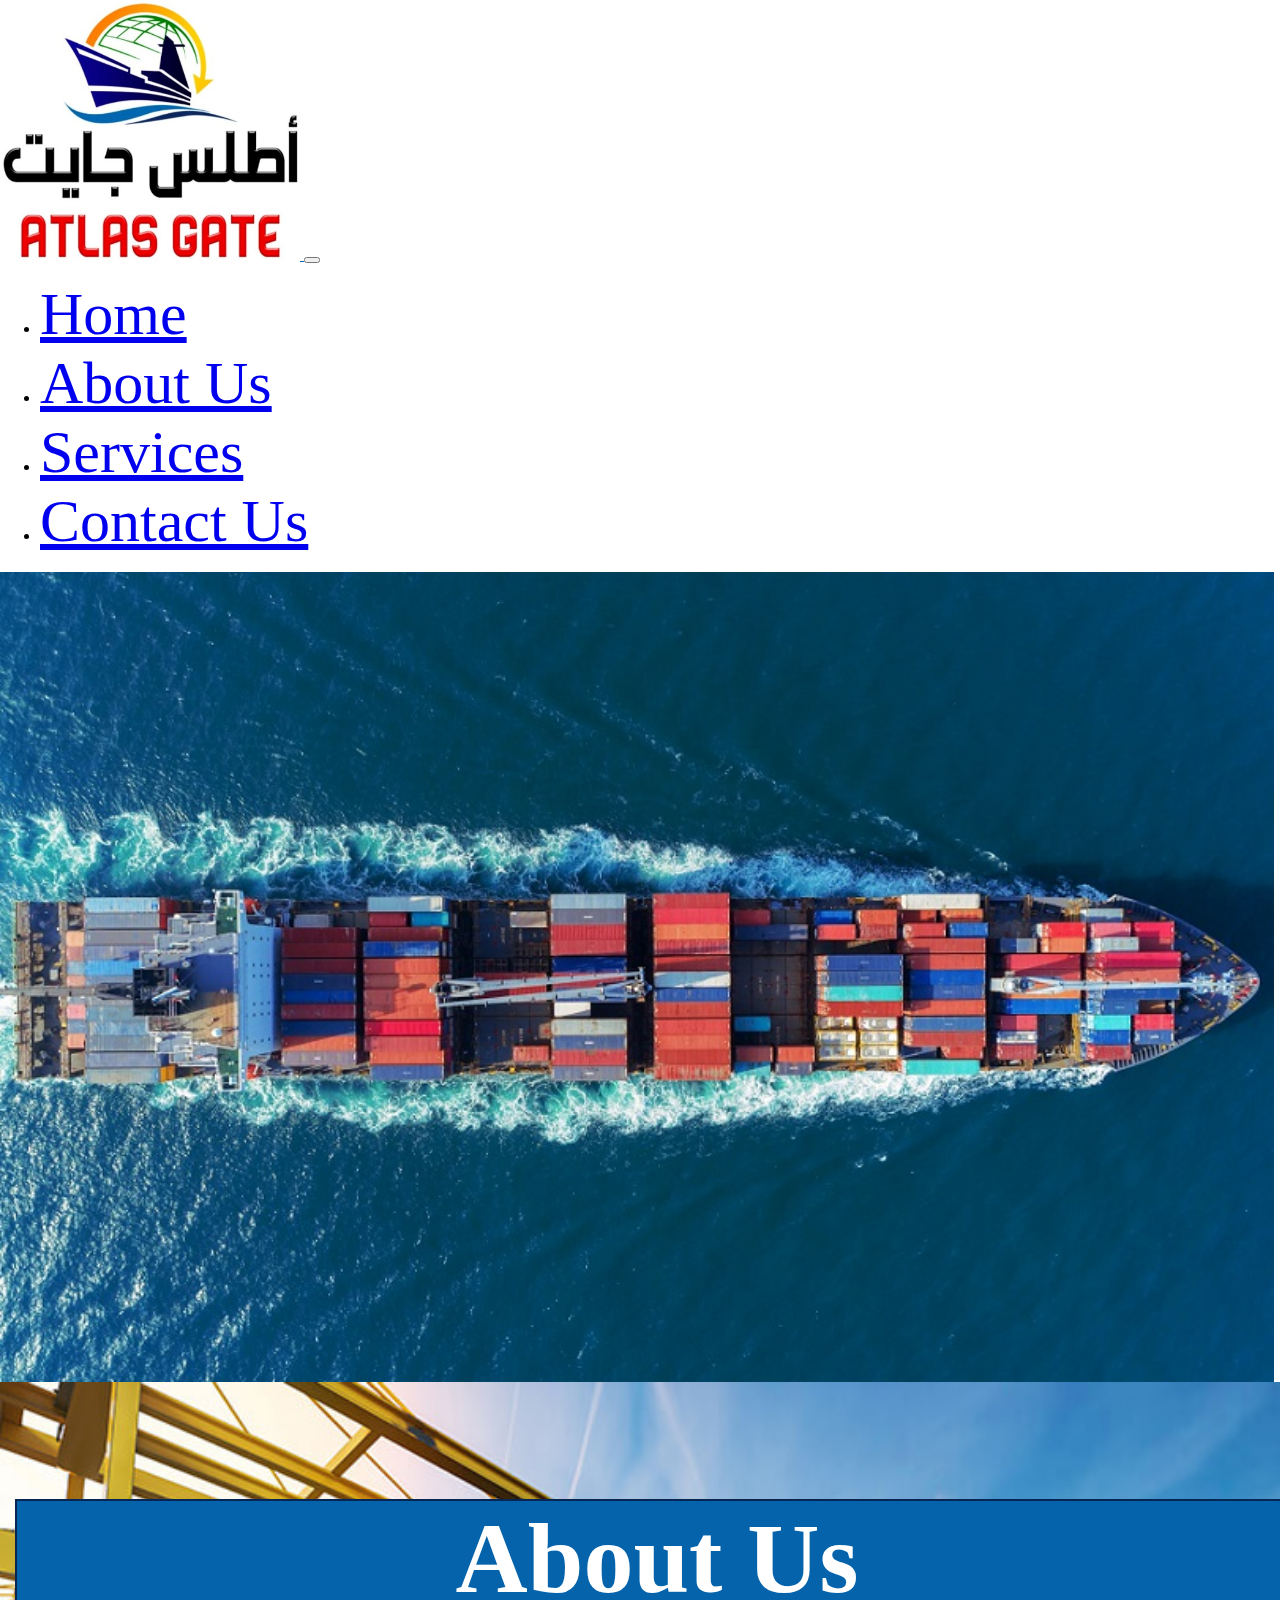
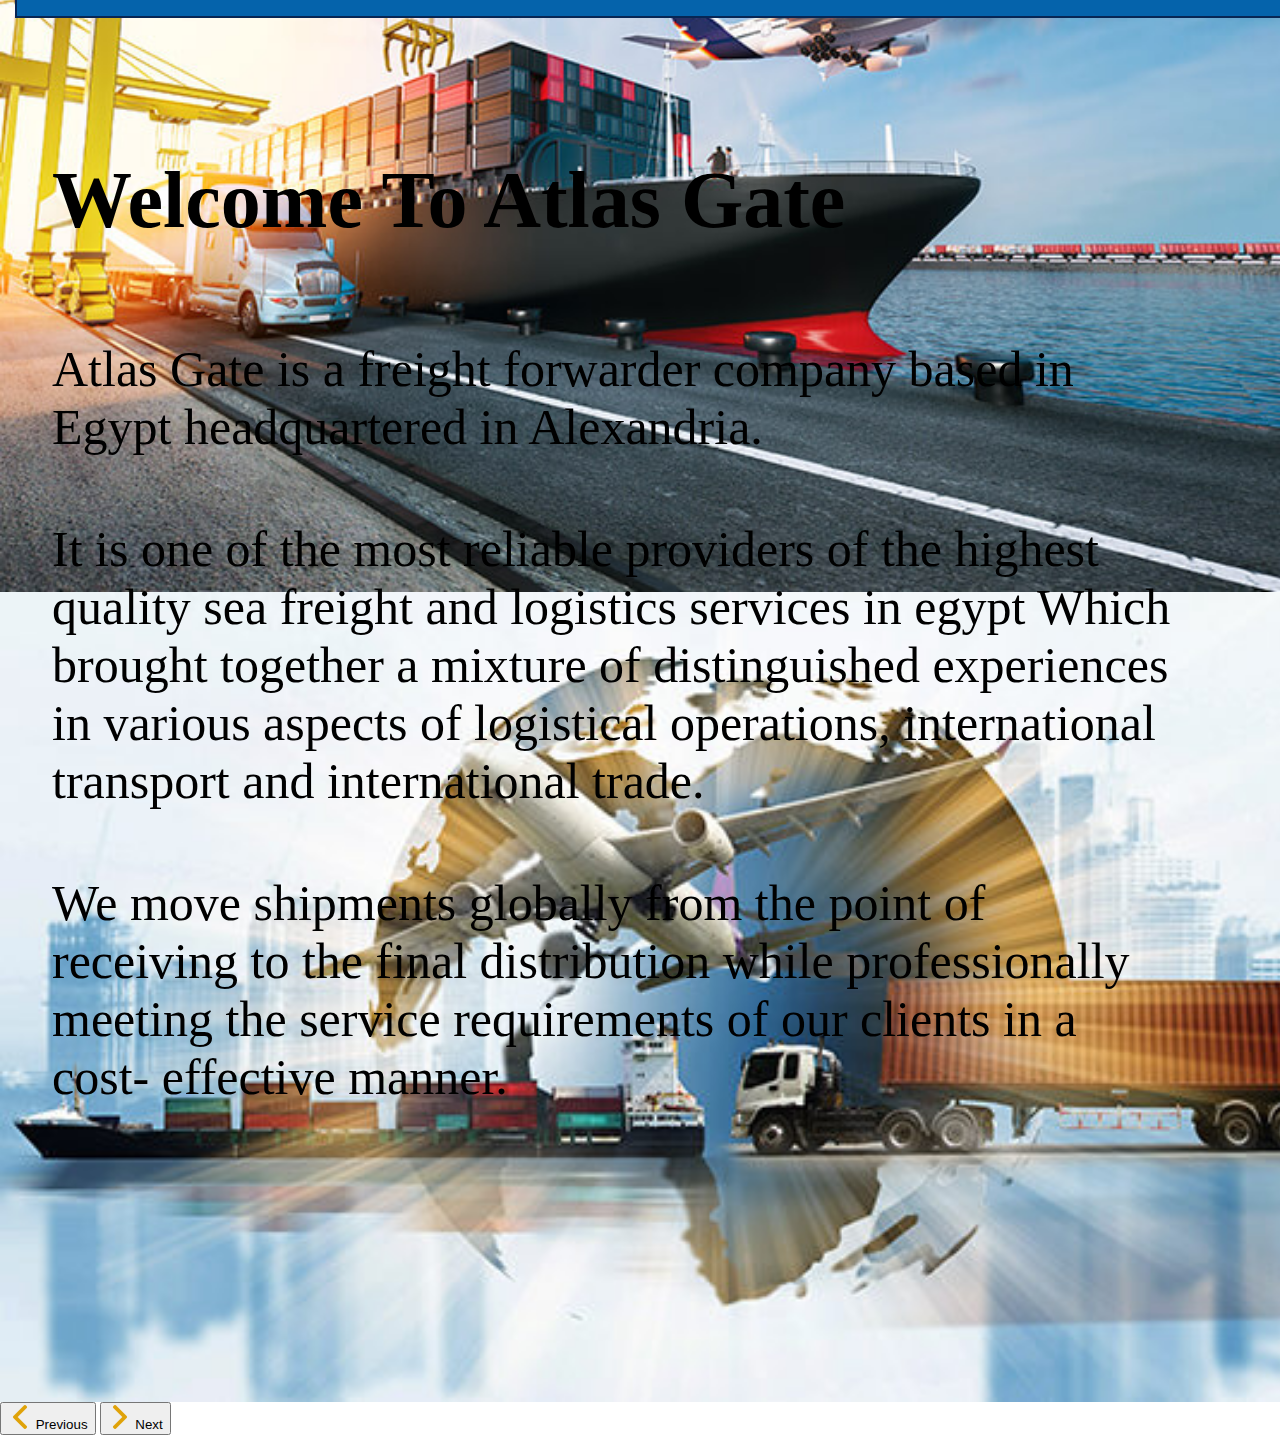
<file: index.html>
<!DOCTYPE html>
<html>
    <head>
        <title>ATLAS GATE | Logistics</title>
            <link href="https://cdn.jsdelivr.net/npm/bootstrap@5.3.0-alpha1/dist/css/bootstrap.min.css" rel="stylesheet" integrity="sha384-GLhlTQ8iRABdZLl6O3oVMWSktQOp6b7In1Zl3/Jr59b6EGGoI1aFkw7cmDA6j6gD" crossorigin="anonymous">
            <link rel="stylesheet" href="index.css">
        <meta name="portview" content="width=device-width, initial-scale=1.0">
    </head>
    <body>
    
<!-- NAVBAR -->

<nav class="navbar navbar-expand-lg bg-body-tertiary fixed-top">
  <div class="container-fluid">
    <a class="navbar-brand" href="#">
      <img src="./Logo.jpg" alt="Logo" width="300" height="50"> 
    </a>
    <button class="navbar-toggler" type="button" data-bs-toggle="collapse" data-bs-target="#navbarNav" aria-controls="navbarNav" aria-expanded="false" aria-label="Toggle navigation">
      <span class="navbar-toggler-icon" style="width: 5em; height: 5em"></span>
    </button>
    <div class="collapse navbar-collapse" id="navbarNav">
      <ul class="navbar-nav">
        <li class="nav-item">
          <a class="nav-link active" aria-current="page" href="#">Home</a>
        </li>
        <li class="nav-item">
          <a class="nav-link" href="#about-us">About Us</a>
        </li>
        <li class="nav-item">
          <a class="nav-link" href="./services.html">Services</a>
        </li>
        <li class="nav-item">
          <a class="nav-link" href="./contact.html">Contact Us</a>
        </li>
      </ul>
    </div>
  </div>
</nav>

<!-- Carousel -->

<div id="carouselExampleRide" class="carousel slide" data-bs-ride="true">
  <div class="carousel-inner">
    <div class="carousel-item active">
      <img src="logistics1.jpeg" class="d-block w-100" alt="...">
    </div>
    <div class="carousel-item">
      <img src="logistics2.jpeg" class="d-block w-100" alt="...">
    </div>
    <div class="carousel-item">
      <img src="logistics3.jpeg" class="d-block w-100" alt="...">
    </div>
  </div>
  <button class="carousel-control-prev" type="button" data-bs-target="#carouselExampleRide" data-bs-slide="prev">
    <img src="right-arrow.png" class="carousel-control-prev-icon" style="background: none; transform: rotate(180deg)" aria-hidden="true">
    <span class="visually-hidden">Previous</span>
  </button>
  <button class="carousel-control-next" type="button" data-bs-target="#carouselExampleRide" data-bs-slide="next">
    <img src="right-arrow.png" class="carousel-control-next-icon" style="background: none" aria-hidden="true">
    <span class="visually-hidden">Next</span>
  </button>
</div>

<!-- ABOUT US -->

<section>
   <div>
        <h1 id='about-us' class="header">About Us</h1>
        <div class="about">
               <div>
                <h3 style="padding: 7px;">Welcome To Atlas Gate</h3>
                   <p>Atlas Gate is a freight forwarder company based in Egypt headquartered in Alexandria.</p>
                   <p>It is one of the most reliable providers of the highest quality sea freight and logistics services in egypt Which brought together a mixture of distinguished experiences in various aspects of logistical operations, international transport and international trade.</p>
                   <p>We move shipments globally from the point of receiving to the final distribution while professionally meeting the service requirements of our clients in a cost- effective manner.</p>
            </div>
        </div>
    </div>
</section>



<!--  Script -->
   <script src="https://cdn.jsdelivr.net/npm/bootstrap@5.3.0-alpha1/dist/js/bootstrap.bundle.min.js" integrity="sha384-w76AqPfDkMBDXo30jS1Sgez6pr3x5MlQ1ZAGC+nuZB+EYdgRZgiwxhTBTkF7CXvN" crossorigin="anonymous"></script>
    </body>
</html>
</file>
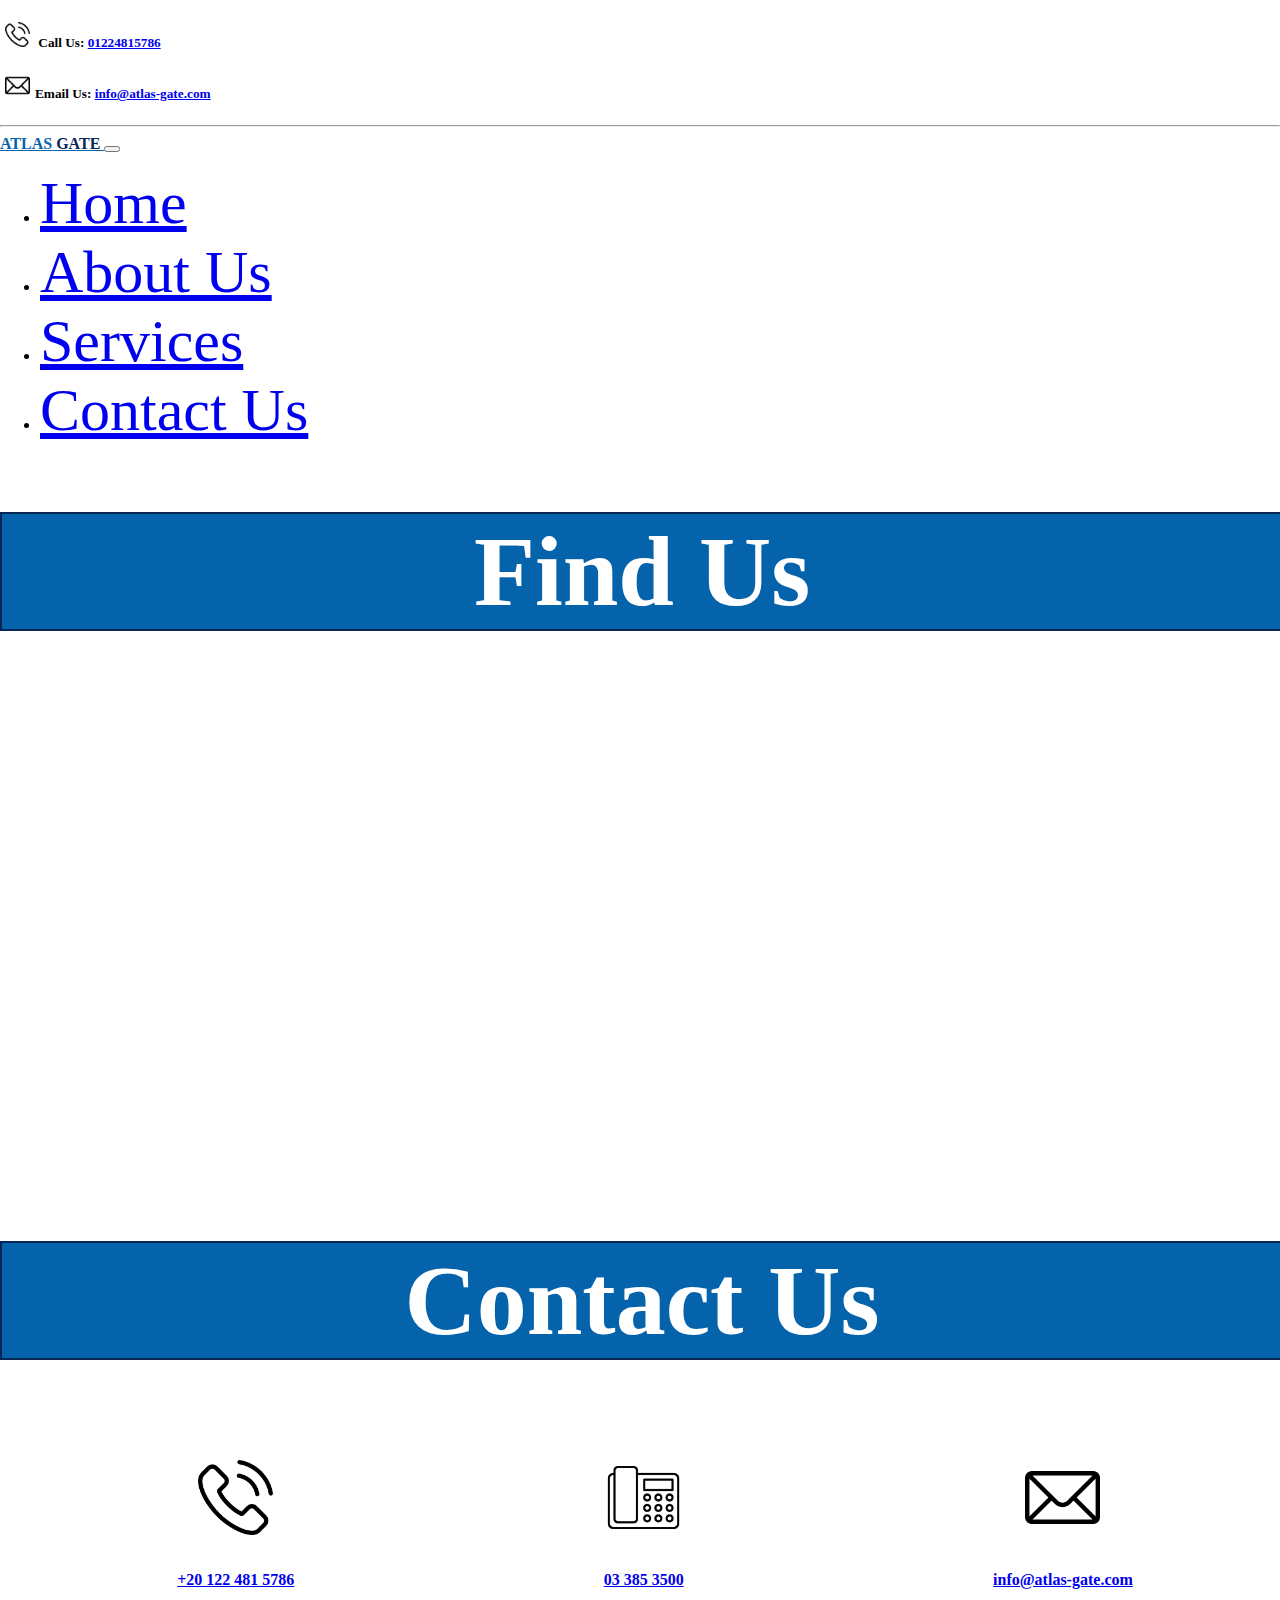
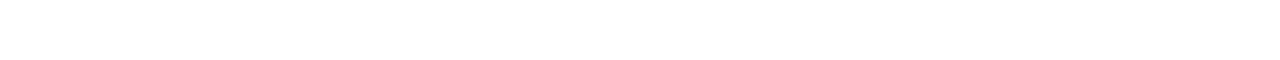
<file: contact.html>
<!DOCTYPE html>
<html>
    <head>
        <title>ATLAS GATE | Logistics</title>
            <link href="https://cdn.jsdelivr.net/npm/bootstrap@5.3.0-alpha1/dist/css/bootstrap.min.css" rel="stylesheet" integrity="sha384-GLhlTQ8iRABdZLl6O3oVMWSktQOp6b7In1Zl3/Jr59b6EGGoI1aFkw7cmDA6j6gD" crossorigin="anonymous">
            <link rel="stylesheet" href="index.css">
    </head>
    <body>
    
<!-- NAVBAR -->
<nav class="navbar"><h5><img src="phone.png"> Call Us: <a href="tel:01224815786">01224815786</a></h5>
<!--<img src="Logo.jpg" width="75px" height="75px">-->
<h5><img src="mail.png">Email Us: <a href="mailto:info@atlas-gate.com">info@atlas-gate.com</a></h5></nav>
<hr>
<nav class="navbar navbar-expand-lg bg-body-tertiary">
  <div class="container-fluid">
    <a class="navbar-brand" href="#">
      ATLAS<span style="color: #072654;"> GATE</span> 
    </a>
    <button class="navbar-toggler" type="button" data-bs-toggle="collapse" data-bs-target="#navbarNav" aria-controls="navbarNav" aria-expanded="false" aria-label="Toggle navigation">
      <span class="navbar-toggler-icon"></span>
    </button>
    <div class="collapse navbar-collapse" id="navbarNav">
      <ul class="navbar-nav">
        <li class="nav-item">
          <a class="nav-link" aria-current="page" href="./index.html">Home</a>
        </li>
        <li class="nav-item">
          <a class="nav-link" href="./index.html">About Us</a>
        </li>
        <li class="nav-item">
          <a class="nav-link" href="./services.html">Services</a>
        </li>
        <li class="nav-item">
          <a class="nav-link active" href="#contact-us">Contact Us</a>
        </li>
      </ul>
    </div>
  </div>
</nav>


<!-- Contact Us -->
<section class="contact-us">
    <h1 id='contact-us' class="header">Find Us</h1>
    <div>
       <div class="mapouter"><div class="gmap_canvas"><iframe style="width: 80vw;" height="510" id="gmap_canvas" src="https://maps.google.com/maps?q=شارع Salah Mostafa, Kom Ad Dakah Sharq, Al Attarin, Alexandria Governorate 5371083&t=k&z=10&ie=UTF8&iwloc=&output=embed" frameborder="0" scrolling="no" marginheight="0" marginwidth="0"></iframe><a href="https://2yu.co">2yu</a><br><style>.mapouter{position:relative;text-align:right;height:510px;width:770px;}</style><a href="https://embedgooglemap.2yu.co">html embed google map</a><style>.gmap_canvas {overflow:hidden;background:none!important;height:510px;width:770px;}</style></div></div>
    </div>
        <h1 class="header" style="margin-top: 50px;">Contact Us</h1>
    <div class="contact">
        <a href="tel:01224815786">
            <div class="contact-items">
                <img src="phone.png">
                <h4>+20 122 481 5786</h4>
            </div>
        </a>
        <a href="tel:033853500">
             <div class="contact-items">
                <img src="landline.png">
                <h4>03 385 3500</h4>
            </div>
        </a>
        <a href="mailto:info@atlas-gate.com">
        <div class="contact-items">
            <img src="mail.png">
            <h4>info@atlas-gate.com</h4>
        </div>
        </a>
    </div>
</section>


<!--  Script -->
   <script src="https://cdn.jsdelivr.net/npm/bootstrap@5.3.0-alpha1/dist/js/bootstrap.bundle.min.js" integrity="sha384-w76AqPfDkMBDXo30jS1Sgez6pr3x5MlQ1ZAGC+nuZB+EYdgRZgiwxhTBTkF7CXvN" crossorigin="anonymous"></script>
    </body>
</html>
</file>
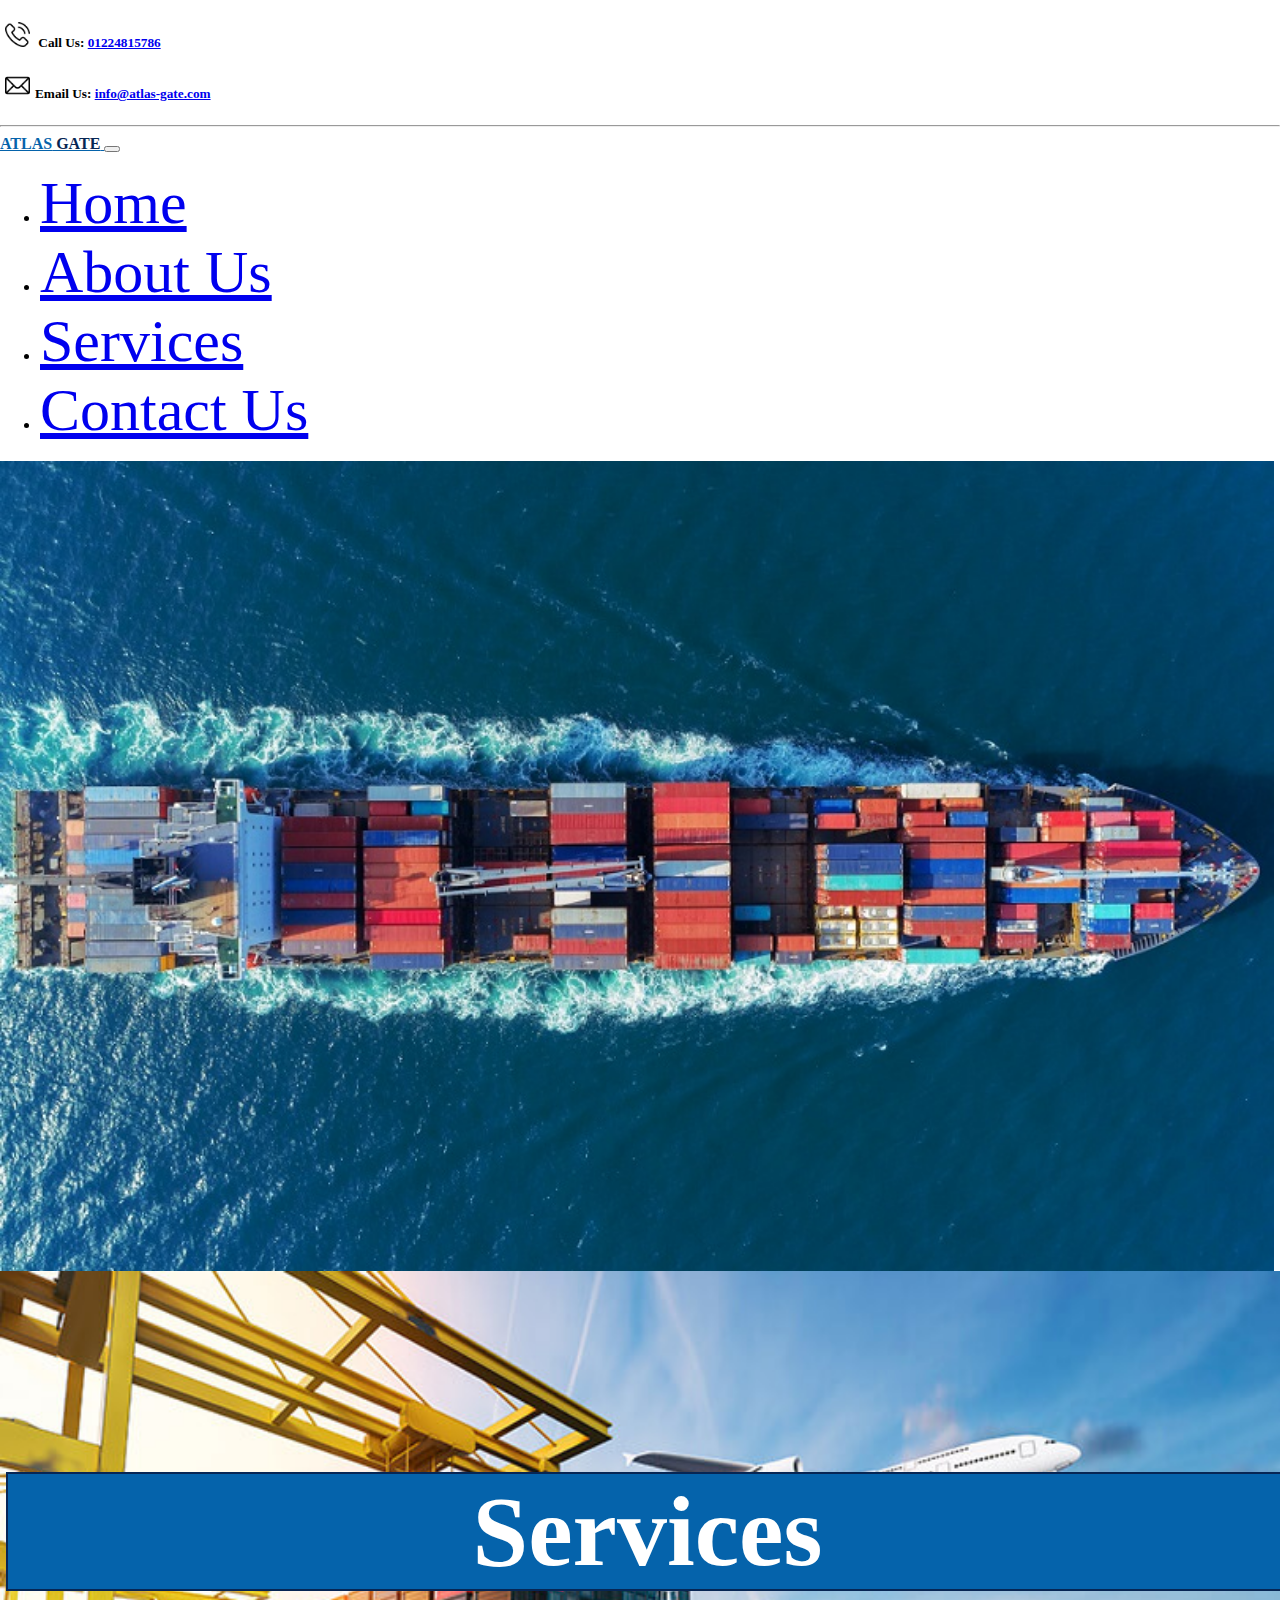
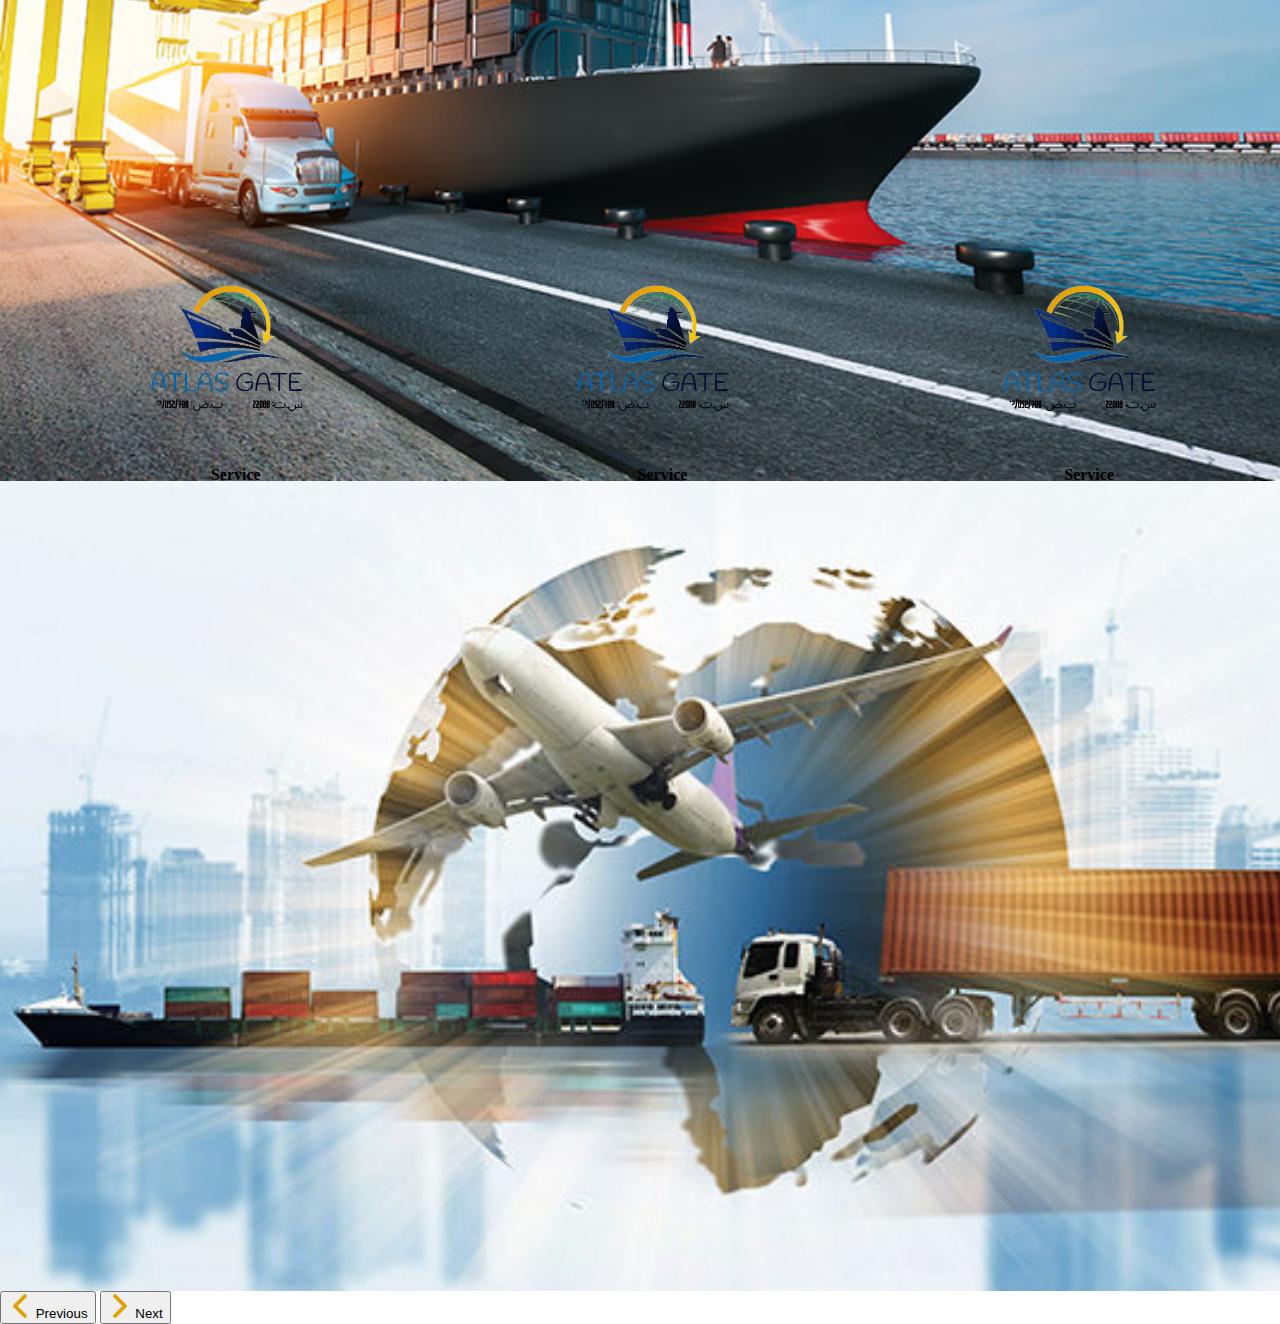
<file: services.html>
<!DOCTYPE html>
<html>
    <head>
        <title>ATLAS GATE | Logistics</title>
            <link href="https://cdn.jsdelivr.net/npm/bootstrap@5.3.0-alpha1/dist/css/bootstrap.min.css" rel="stylesheet" integrity="sha384-GLhlTQ8iRABdZLl6O3oVMWSktQOp6b7In1Zl3/Jr59b6EGGoI1aFkw7cmDA6j6gD" crossorigin="anonymous">
            <link rel="stylesheet" href="index.css">
    </head>
    <body>
    
<!-- NAVBAR -->
<nav class="navbar"><h5><img src="phone.png"> Call Us: <a href="tel:01224815786">01224815786</a></h5>
<!--<img src="Logo%201.png" width="75px" height="75px">-->
<h5><img src="mail.png">Email Us: <a href="mailto:info@atlas-gate.com">info@atlas-gate.com</a></h5></nav>
<hr>
<nav class="navbar navbar-expand-lg bg-body-tertiary">
  <div class="container-fluid">
    <a class="navbar-brand" href="#">
      ATLAS<span style="color: #072654;"> GATE</span> 
    </a>
    <button class="navbar-toggler" type="button" data-bs-toggle="collapse" data-bs-target="#navbarNav" aria-controls="navbarNav" aria-expanded="false" aria-label="Toggle navigation">
      <span class="navbar-toggler-icon"></span>
    </button>
    <div class="collapse navbar-collapse" id="navbarNav">
      <ul class="navbar-nav">
        <li class="nav-item">
          <a class="nav-link" aria-current="page" href="#">Home</a>
        </li>
        <li class="nav-item">
          <a class="nav-link" href="./index.html">About Us</a>
        </li>
        <li class="nav-item">
          <a class="nav-link active" href="#services">Services</a>
        </li>
        <li class="nav-item">
          <a class="nav-link" href="./contact.html">Contact Us</a>
        </li>
      </ul>
    </div>
  </div>
</nav>

<!-- Carousel -->

<div id="carouselExampleRide" class="carousel slide" data-bs-ride="true">
  <div class="carousel-inner">
    <div class="carousel-item active">
      <img src="logistics1.jpeg" class="d-block w-100" alt="...">
    </div>
    <div class="carousel-item">
      <img src="logistics2.jpeg" class="d-block w-100" alt="...">
    </div>
    <div class="carousel-item">
      <img src="logistics3.jpeg" class="d-block w-100" alt="...">
    </div>
  </div>
  <button class="carousel-control-prev" type="button" data-bs-target="#carouselExampleRide" data-bs-slide="prev">
    <img src="right-arrow.png" class="carousel-control-prev-icon" style="background: none; transform: rotate(180deg)" aria-hidden="true">
    <span class="visually-hidden">Previous</span>
  </button>
  <button class="carousel-control-next" type="button" data-bs-target="#carouselExampleRide" data-bs-slide="next">
    <img src="right-arrow.png" class="carousel-control-next-icon" style="background: none" aria-hidden="true">
    <span class="visually-hidden">Next</span>
  </button>
</div>

<!-- Services -->

<section class='services' style="display: flex;">
    <h1 style="text-align: center;" id='services' class="header">Services</h1>
     <div class="icons">
      <div class='icon'>
       <img src="Logo%201.png">
       <h4>Service</h4>
      </div>
      <div class='icon'>
       <img src="Logo%201.png">
       <h4>Service</h4>
      </div>
      <div class='icon'>
       <img src="Logo%201.png">
       <h4>Service</h4>
   </div>
   </div>
</section>



<!--  Script -->
   <script src="https://cdn.jsdelivr.net/npm/bootstrap@5.3.0-alpha1/dist/js/bootstrap.bundle.min.js" integrity="sha384-w76AqPfDkMBDXo30jS1Sgez6pr3x5MlQ1ZAGC+nuZB+EYdgRZgiwxhTBTkF7CXvN" crossorigin="anonymous"></script>
    </body>
</html>
</file>
<file: index.css>
body {
    margin: 0;
    padding: 0;
    overflow-x: hidden;
}

img {
    height: 100%;
    flex-shrink: 1;
}

section h1 {
    text-align: center;
}

section {
    display: flex;
    flex-direction: row;
    justify-content: space-around;
    flex-wrap: wrap;
}

section div {
    margin-left: 15px;
}

section img {
    width: 200px;
    height: 200px;
}

.services{
    display: flex;
    flex-direction: column;
    align-items: center;
}

.icons {
    display: flex;
    flex-direction: row;
    justify-content: space-around;
    margin-top: 30px;
    margin-bottom: 30px;
    width: 100%;
}

.icon img{
    border-radius: 150px;
}

.contact-us {
    display: block;
}

section {
    margin-top: 50px;
    margin-bottom: 50px;
    height: 100vh;
}

.icon h4 {
    text-align: center;
}

.carousel {
    height: 90vh;
}


.carousel-item {
    height: 90vh;
}

.carousel-control-prev-icon .carousel-control-next-icon {
    background-image: none;
}

.contact-icons {
    width: 50px;
    height: 50px;
    margin-right: 20px;
}

.mapouter {
    margin-right: auto;
    margin-left: auto;
    margin-top: 50px;
    width: 80vw !important;
}

p {
    margin-top: 50px;
    padding: 7px;
    width: 90%;
    font-size: 50px;
}

.card {
    margin-top: 50px;
    margin-right: auto;
    margin-left: auto;
}

.gmap_canvas {
    width: 80vw !important;
    margin: 0;
}

.card li {
    list-style: none;
    margin-top: 15px;
}

footer {
    margin-top: 50px;
    height: 250px;
    width: 100vw;
}

.contact-us {
    height: max-content;
    margin-bottom: 50px;
}

.header {
    width: 100vw;
    background-color: #0563AB;
    color: white;
    border: 2px solid #072654;
    margin-bottom: 50px;
    font-size: 100px;
}

.about {
    display: flex;
    flex-direction: row;
    justify-content: space-around;
    flex-wrap: wrap;
}

.about img {
    width: 500px;
    height: 500px;
}

.navbar h5 img {
    width: 25px;
    height: 25px;
    margin-right: 5px;
    margin-left: 5px;
}

.navbar h5 {
    margin-right: 5px;
}


.bg-body-tertiary {
    background-color: white !important;
}

.navbar-brand {
    color: #0563AB;
    font-weight: bolder;
}

.contact {
    display: flex;
    flex-direction: row;
    justify-content: space-around;
    flex-wrap: wrap;
}

.contact-items img{
    width: 75px;
    height: 75px;
    margin-bottom: 15px;
    margin-top: 50px;
}

.contact-items {
    display: flex;
    flex-direction: column;
    align-content: center;
    align-items: center;
}

h3 {
    font-size: 80px;
}

.nav-link {
    font-size: 60px;
}
</file>
